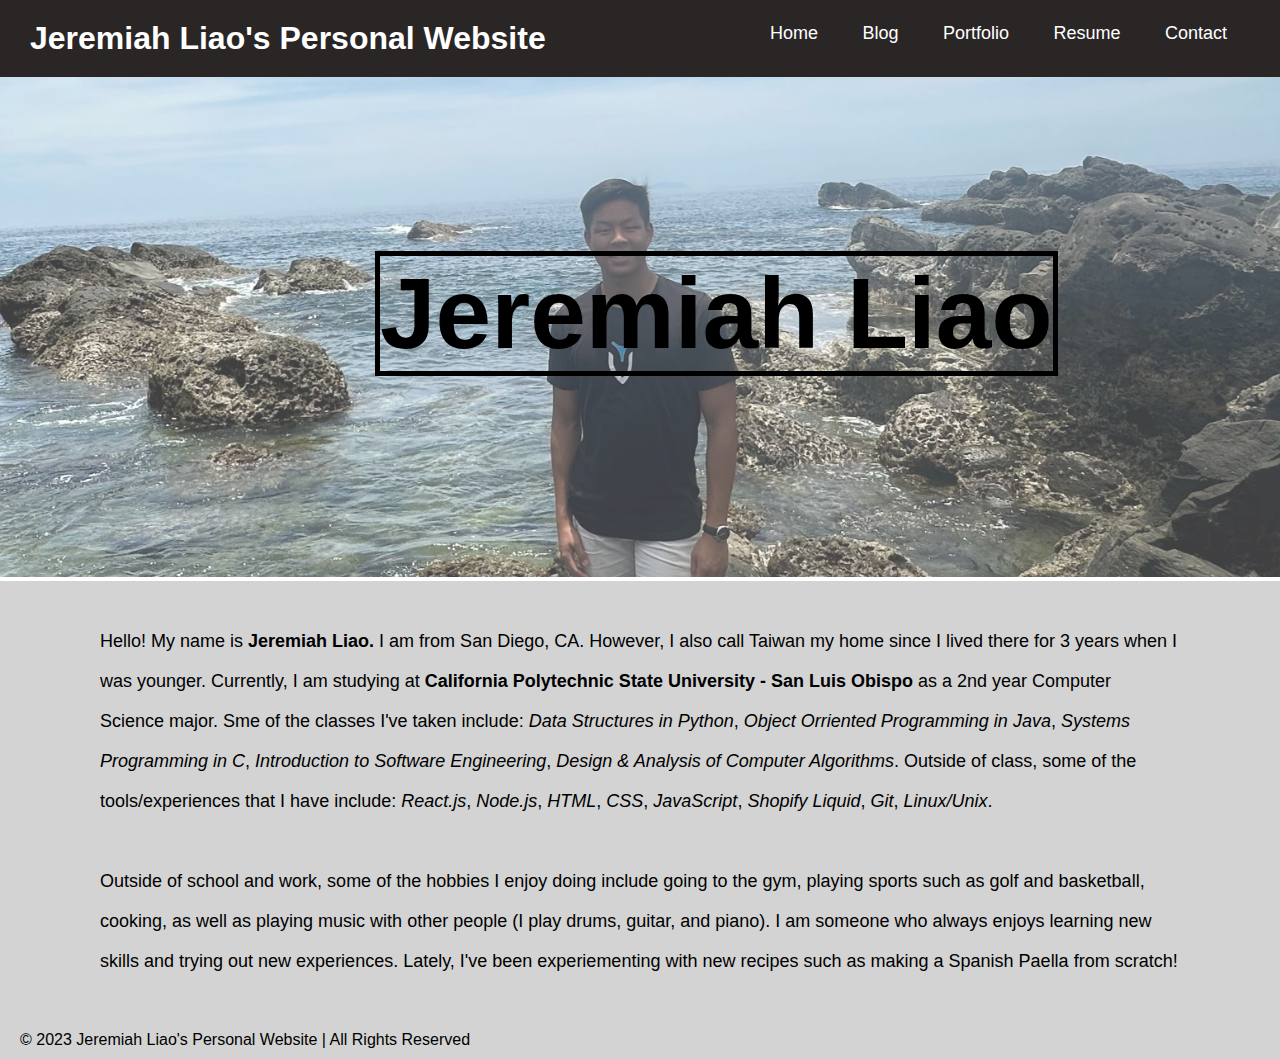
<file: index.html>
<!DOCTYPE html>
<html>
    <head>
        <title> Jeremiah Liao's Personal Website </title>
        <link rel="stylesheet" href="styles.css" />
    </head>
    <body>
        <nav class="navbar">
            <h1 class="logo">
                <a href = "index.html">Jeremiah Liao's Personal Website</a>
            </h1>
            <ul class="nav-list">
                <li><a href="index.html">Home</a></li>
                <li><a href="blog.html">Blog</a></li>
                <li><a href="portfolio.html">Portfolio</a></li>
                <li><a href="resume.html">Resume</a></li>
                <li><a href="contact.html">Contact</a></li>
            </ul>
        </nav>
        <main>
            <img src="IMG_3228.jpg" class="banner-image"/>
            <div class="main-banner">
                <h1 class = "page-title">Jeremiah Liao</h1>
            </div>
            <div class = "about">
                <div class = "about-text">
                    <p>
                        Hello! My name is <strong>Jeremiah Liao.</strong> I am from San Diego, CA. However, I also call Taiwan my home since 
                        I lived there for 3 years when I was younger. Currently, I am studying 
                        at <strong>California Polytechnic State University - San Luis Obispo</strong> as a 2nd year Computer Science major.
                        Sme of the classes I've taken include: <em>Data Structures in Python</em>, 
                        <em>Object Orriented Programming in Java</em>, <em>Systems Programming in C</em>, <em>Introduction to Software
                        Engineering</em>, <em>Design & Analysis of Computer Algorithms</em>. Outside of class, some of the tools/experiences 
                        that I have include: <em>React.js</em>, <em>Node.js</em>, <em>HTML</em>, <em>CSS</em>, <em>JavaScript</em>, <em>Shopify Liquid</em>, 
                        <em>Git</em>, <em>Linux/Unix</em>. 
                    </p>
                    <br/>
                    <p>
                        Outside of school and work, some of the hobbies I enjoy doing include going to the gym, playing sports such as golf and basketball, 
                        cooking, as well as playing music with other people (I play drums, guitar, and piano). I am someone who always enjoys learning
                        new skills and trying out new experiences. Lately, I've been experiementing with new recipes such as making a Spanish Paella from
                        scratch! 
                    </p>
                </div>
            </div>
        </main>
        <footer class="footer-container">
            <div class="footer">
                © 2023 Jeremiah Liao's Personal Website | All Rights Reserved
            </div>
        </footer>
    </body>
</html>
</file>
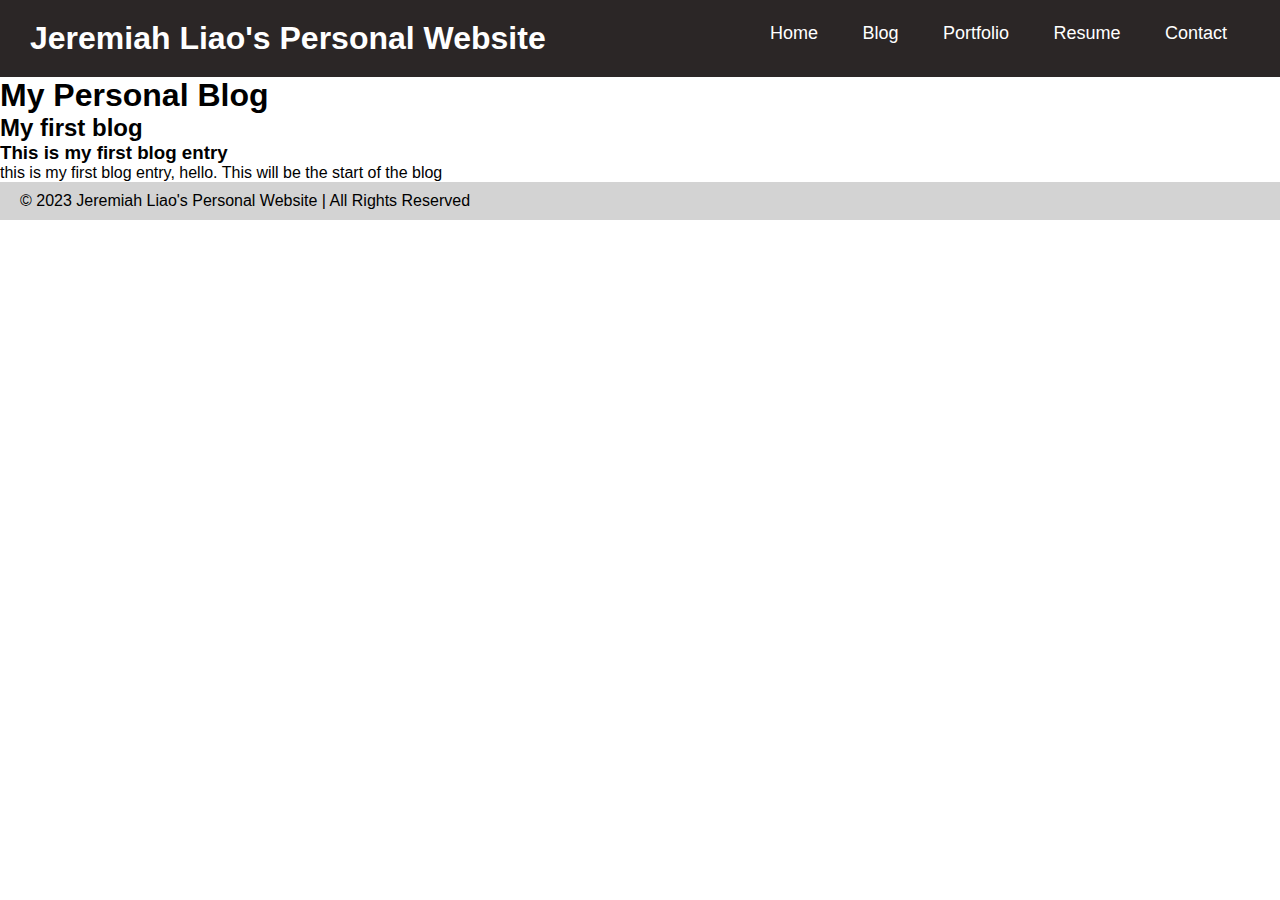
<file: blog.html>
<!DOCTYPE html>
<html>
    <head>
        <title>My Personal Blog</title>
        <link rel="stylesheet" href="styles.css" />
    </head>
    <body>
        <nav class="navbar">
            <h1 class="logo">
                <a href = "index.html">Jeremiah Liao's Personal Website</a>
            </h1>
            <ul class="nav-list">
                <li><a href="index.html">Home</a></li>
                <li><a href="blog.html">Blog</a></li>
                <li><a href="portfolio.html">Portfolio</a></li>
                <li><a href="resume.html">Resume</a></li>
                <li><a href="contact.html">Contact</a></li>
            </ul>
        </nav>
        <main>
            <h1 class = "page-title"> My Personal Blog </h1>
            <div class="blog-entry">
                <h2 class="blog-title">My first blog</h2>
                <h3 class="blog-subhaeding">This is my first blog entry</h3>
                <p class="blog-content">this is my first blog entry, hello. This will be the start of the blog</p>
            </div>
        </main>
        <footer class="footer">© 2023 Jeremiah Liao's Personal Website | All Rights Reserved</footer>
    </body>
</html>
</file>
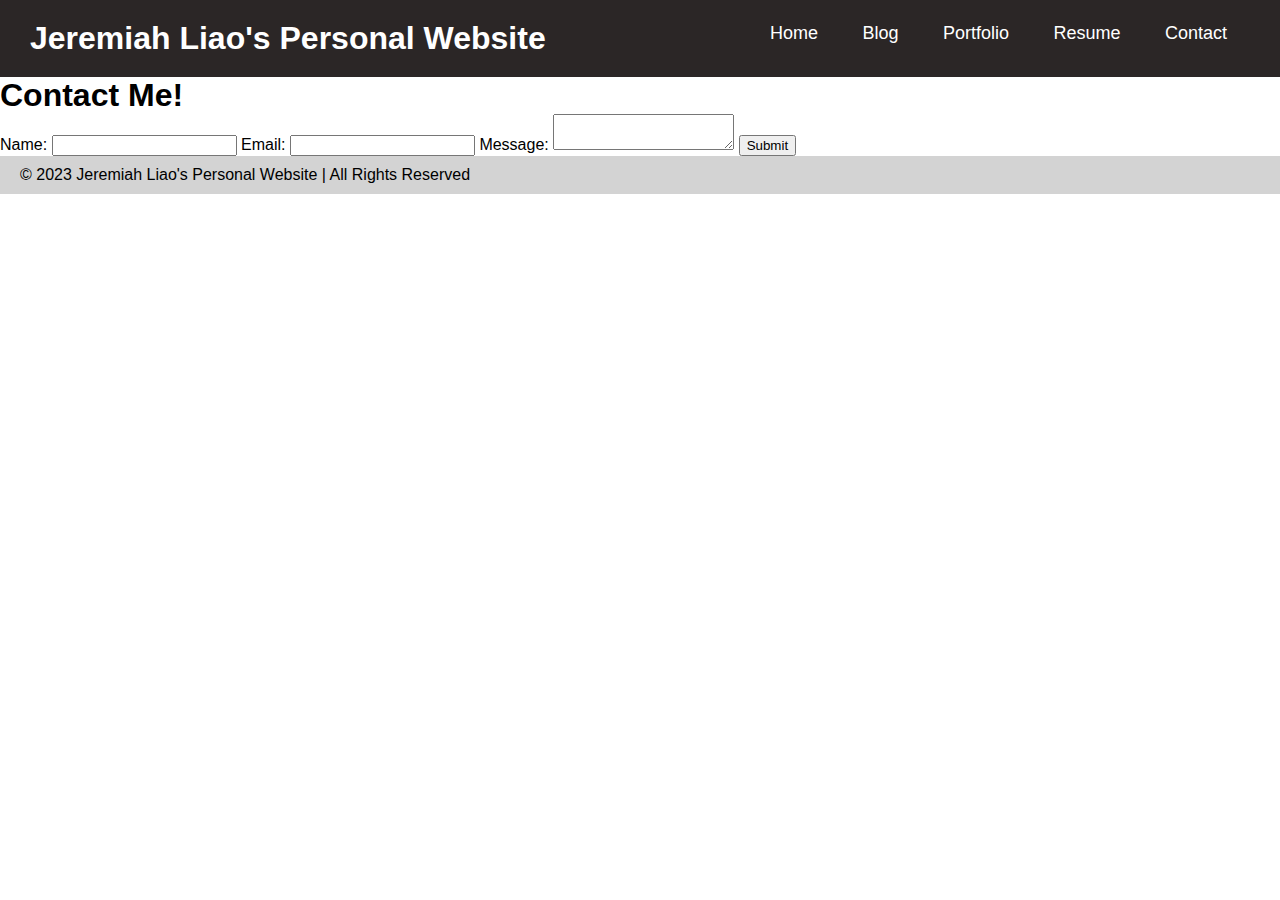
<file: contact.html>
<!DOCTYPE html>
<html>
    <head>
        <title>Contact Me!</title>
        <link rel="stylesheet" href="styles.css" />
    </head>
    <body>
        <nav class="navbar">
            <h1 class="logo">
                <a href = "index.html">Jeremiah Liao's Personal Website</a>
            </h1>
            <ul class="nav-list">
                <li><a href="index.html">Home</a></li>
                <li><a href="blog.html">Blog</a></li>
                <li><a href="portfolio.html">Portfolio</a></li>
                <li><a href="resume.html">Resume</a></li>
                <li><a href="contact.html">Contact</a></li>
            </ul>
        </nav>
        <main>
            <h1 class="page-title">Contact Me!</h1>
            <form id="contact-form">
                <label for="name">Name: </label>
                <input type="text" id="name">
                <label for="email">Email: </label>
                <input type="email" id="email">
                <label for="message">Message: </label>
                <textarea id="name"></textarea>
                <input type="submit">
            </form>
        </main>
        <footer class="footer">© 2023 Jeremiah Liao's Personal Website | All Rights Reserved</footer>
    </body>
</html>
</file>
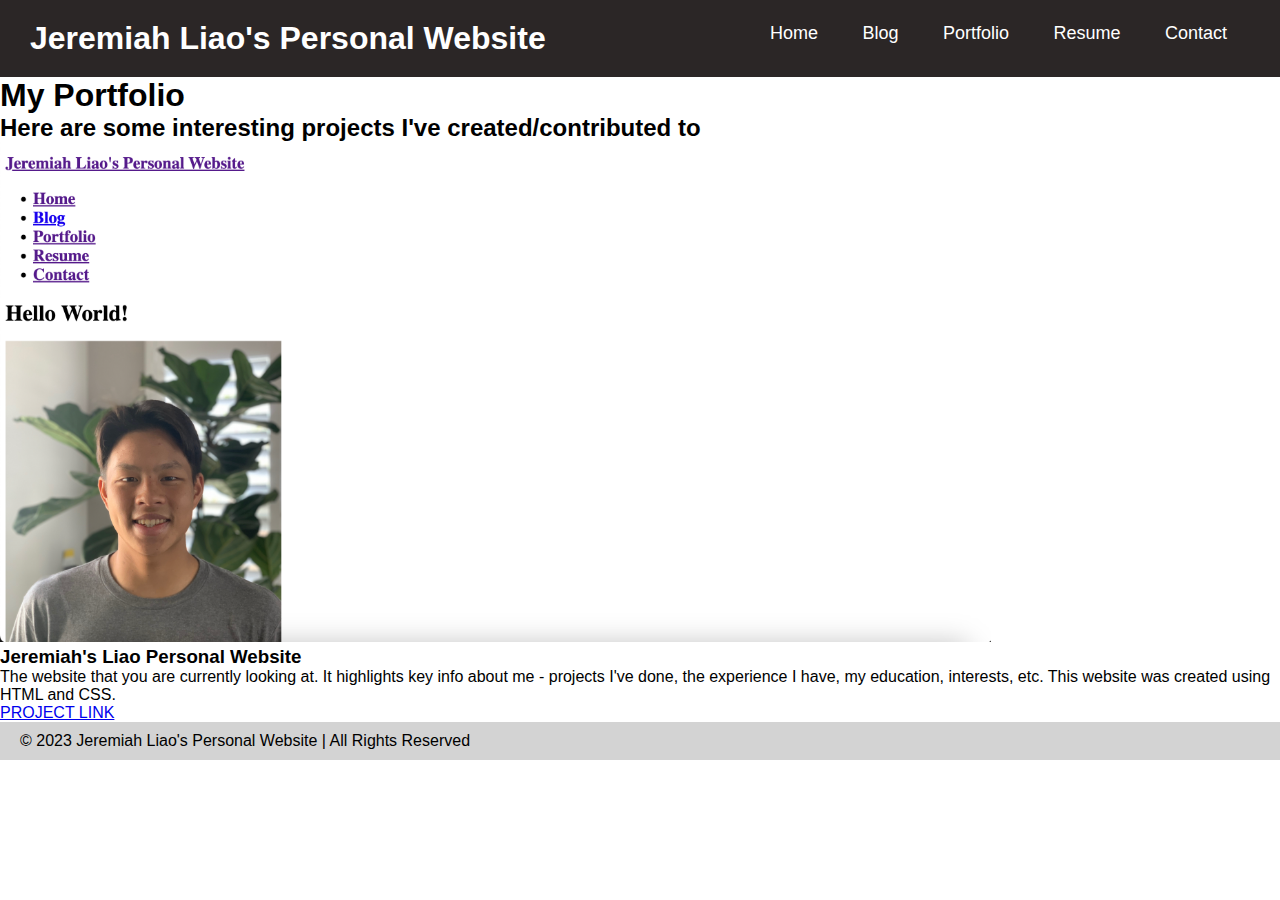
<file: portfolio.html>
<!DOCTYPE html>
<html>
    <head>
        <title>My Portfolio</title>
        <link rel="stylesheet" href="styles.css" />
    </head>
    <body>
        <nav class="navbar">
            <h1 class="logo">
                <a href = "index.html">Jeremiah Liao's Personal Website</a>
            </h1>
            <ul class="nav-list">
                <li><a href="index.html">Home</a></li>
                <li><a href="blog.html">Blog</a></li>
                <li><a href="portfolio.html">Portfolio</a></li>
                <li><a href="resume.html">Resume</a></li>
                <li><a href="contact.html">Contact</a></li>
            </ul>
        </nav>
        <main>
            <h1 class="page-title">My Portfolio</h1>
            <h2>Here are some interesting projects I've created/contributed to</h2>
            <div class = "project">
                <a href="index.html">
                    <img src="PersonalWebsiteSS.png" alt = "screenshot of Jeremiah Liao's personal website" height="500px"/>
                </a>
                <div class="project-details">
                    <h3 class = "project-name">
                        Jeremiah's Liao Personal Website
                    </h3>
                    <p class = "project-description">
                        The website that you are currently looking at. It highlights key info about me - 
                        projects I've done, the experience I have, my education, interests, etc. This website
                        was created using HTML and CSS.
                    </p>
                    <a href="index.html">PROJECT LINK</a>
                </div>
            </div>
        </main>
        <footer class="footer">© 2023 Jeremiah Liao's Personal Website | All Rights Reserved</footer>
    </body>
</html>
</file>
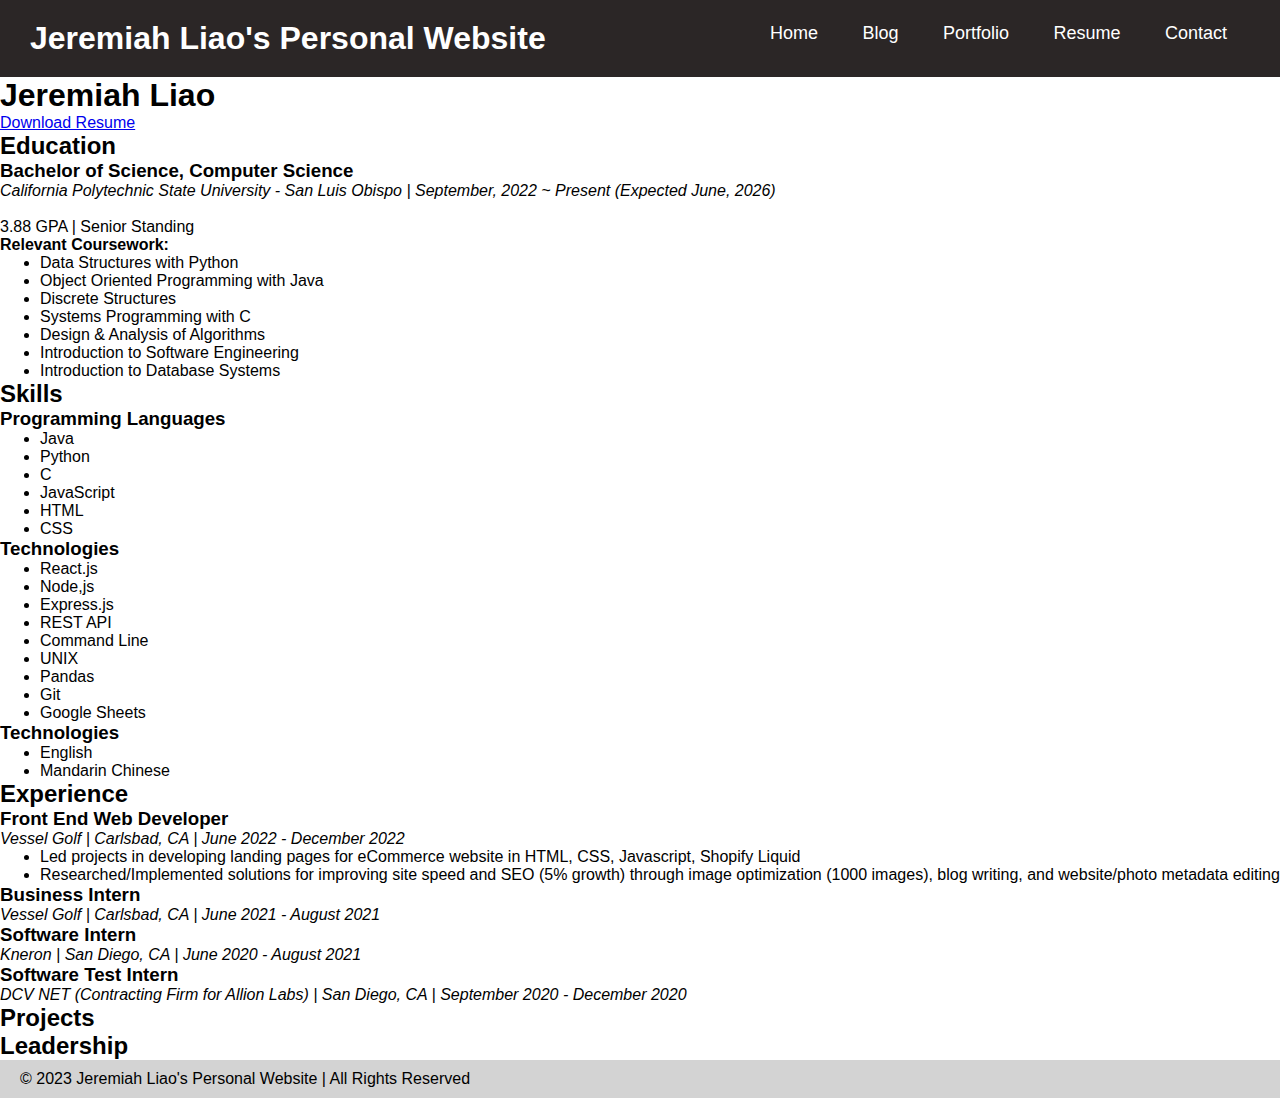
<file: resume.html>
<!DOCTYPE html>
<html>
    <head>
        <title>Resume</title>
        <link rel="stylesheet" href="styles.css" />
    </head>
    <body>
        <nav class="navbar">
            <h1 class="logo">
                <a href = "index.html">Jeremiah Liao's Personal Website</a>
            </h1>
            <ul class="nav-list">
                <li><a href="index.html">Home</a></li>
                <li><a href="blog.html">Blog</a></li>
                <li><a href="portfolio.html">Portfolio</a></li>
                <li><a href="resume.html">Resume</a></li>
                <li><a href="contact.html">Contact</a></li>
            </ul>
        </nav>
        <main>
            <h1 class="page-title">Jeremiah Liao</h1>
            <a href="Resume.pdf" download>Download Resume</a>
            <div class="resume">
                <section class="section">
                    <h2 class = "section-title">Education</h2>
                    <div class="entry">
                        <h3 class="entry-title">Bachelor of Science, Computer Science</h3>
                        <p class="entry-info">
                            <em>California Polytechnic State University - San Luis Obispo | September, 2022 ~ Present (Expected June, 2026) <br/><br/></em>
                            3.88 GPA | Senior Standing
                        </p>
                        <h4 class = "course-list-title">Relevant Coursework: </h6>
                        <ul class="course-list">
                            <li class="course-entry">Data Structures with Python</li>
                            <li class="course-entry">Object Oriented Programming with Java</li>
                            <li class="course-entry">Discrete Structures</li>
                            <li class="course-entry">Systems Programming with C</li>
                            <li class="course-entry">Design & Analysis of Algorithms</li>
                            <li class="course-entry">Introduction to Software Engineering</li>
                            <li class="course-entry">Introduction to Database Systems</li>
                        </ul>
                    </div>
                </section>
                <section class="section">
                    <h2 class = "section-title">Skills</h2>
                    <div class="entry">
                        <h3 class="entry-title">Programming Languages</h3>
                        <ul>
                            <li class="skill-list">Java</li>
                            <li class="skill-list">Python</li>
                            <li class="skill-list">C</li>
                            <li class="skill-list">JavaScript</li>
                            <li class="skill-list">HTML</li>
                            <li class="skill-list">CSS</li>
                        </ul>
                    </div>
                    <div class="entry">
                        <h3 class="entry-title">Technologies</h3>
                        <ul>
                            <li class="skill-list">React.js</li>
                            <li class="skill-list">Node,js</li>
                            <li class="skill-list">Express.js</li>
                            <li class="skill-list">REST API</li>
                            <li class="skill-list">Command Line</li>
                            <li class="skill-list">UNIX</li>
                            <li class="skill-list">Pandas</li>
                            <li class="skill-list">Git</li>
                            <li class="skill-list">Google Sheets</li>
                        </ul>
                    <div>

                    </div>
                        <h3 class="entry-title">Technologies</h3>
                        <ul>
                            <li class="skill-list">English</li>
                            <li class="skill-list">Mandarin Chinese</li>
                        </ul>
                    </div>
                </section>
                <section class="section">
                    <h2 class = "section-title">Experience</h2>
                    <div class="entry">
                        <h3 class="entry-title">Front End Web Developer</h3>
                        <p class="entry-info"><em>Vessel Golf | Carlsbad, CA | June 2022 - December 2022</em></p>
                        <p class="entry-description">
                            <ul class="entry-list">
                                <li class = "entry-bullet">
                                    Led projects in developing landing pages for eCommerce website in HTML, CSS, Javascript, Shopify Liquid
                                </li>
                                <li class = "entry-bullet">
                                    Researched/Implemented solutions for improving site speed and SEO (5% growth) through image optimization
                                    (1000 images), blog writing, and website/photo metadata editing
                                </li>
                            </ul>
                        </p>
                    </div>
                    <div class="entry">
                        <h3 class="entry-title">Business Intern</h3>
                        <p class="entry-info"><em>Vessel Golf | Carlsbad, CA | June 2021 - August 2021</em></p>
                        <p class="entry-description"></p>
                    </div>
                    <div class="entry">
                        <h3 class="entry-title">Software Intern</h3>
                        <p class="entry-info"><em>Kneron | San Diego, CA | June 2020 - August 2021</em></p>
                        <p class="entry-description"></p>
                    </div>
                    <div class="entry">
                        <h3 class="entry-title">Software Test Intern</h3>
                        <p class="entry-info"><em>DCV NET (Contracting Firm for Allion Labs) | San Diego, CA | September 2020 - December 2020</em></p>
                        <p class="entry-description"></p>
                    </div>
                </section>
                <section class="section">
                    <h2 class = "section-title">Projects</h2>
                    <div class="entry">
                        <h3 class="entry-title"></h3>
                        <p class="entry-info"></p>
                        <p class="entry-description"></p>
                    </div>
                </section>
                <section class="section">
                    <h2 class = "section-title">Leadership</h2>
                    <div class="entry">
                        <h3 class="entry-title"></h3>
                        <p class="entry-info"></p>
                    </div>
                </section>
            </div>
        </main>
        <footer class="footer">© 2023 Jeremiah Liao's Personal Website | All Rights Reserved</footer>
    </body>
</html>
</file>
<file: styles.css>
*{
    font-family: Arial, Helvetica, sans-serif;
    margin: 0;
}

nav{
    background-color: #2b2626;
    padding: 20px 30px;
    text-decoration: none;
}

nav h1 {
    display: inline-block;
}

nav a{
    text-decoration: none;
    color: white;
}

nav a:hover{
    color: #1f6a9f;
    text-decoration: none;
}

.nav-list{
    display: block;
    float: right;
    padding: 3px;
}
.nav-list li{
    list-style: none;
    display: inline-block;
    margin: 0px 20px;
    font-size: 18px;
}

.banner-image{
    width: 100%;
    height: 500px;
    object-fit: cover;
    opacity: 75%;
}

.main-banner{
    z-index: 2;
    position: absolute;
    margin-top: -330px;
    margin-left: 375px;
    font-size: 50px;
    border: 5px solid black;
}

.about{
    background-color: lightgray;
}

.about-text{
    display: block;
    padding: 40px 100px;
    line-height: 40px; 
    font-size: 18px;
}

footer{
    padding: 10px 20px;
    background-color: lightgray;
}
</file>
